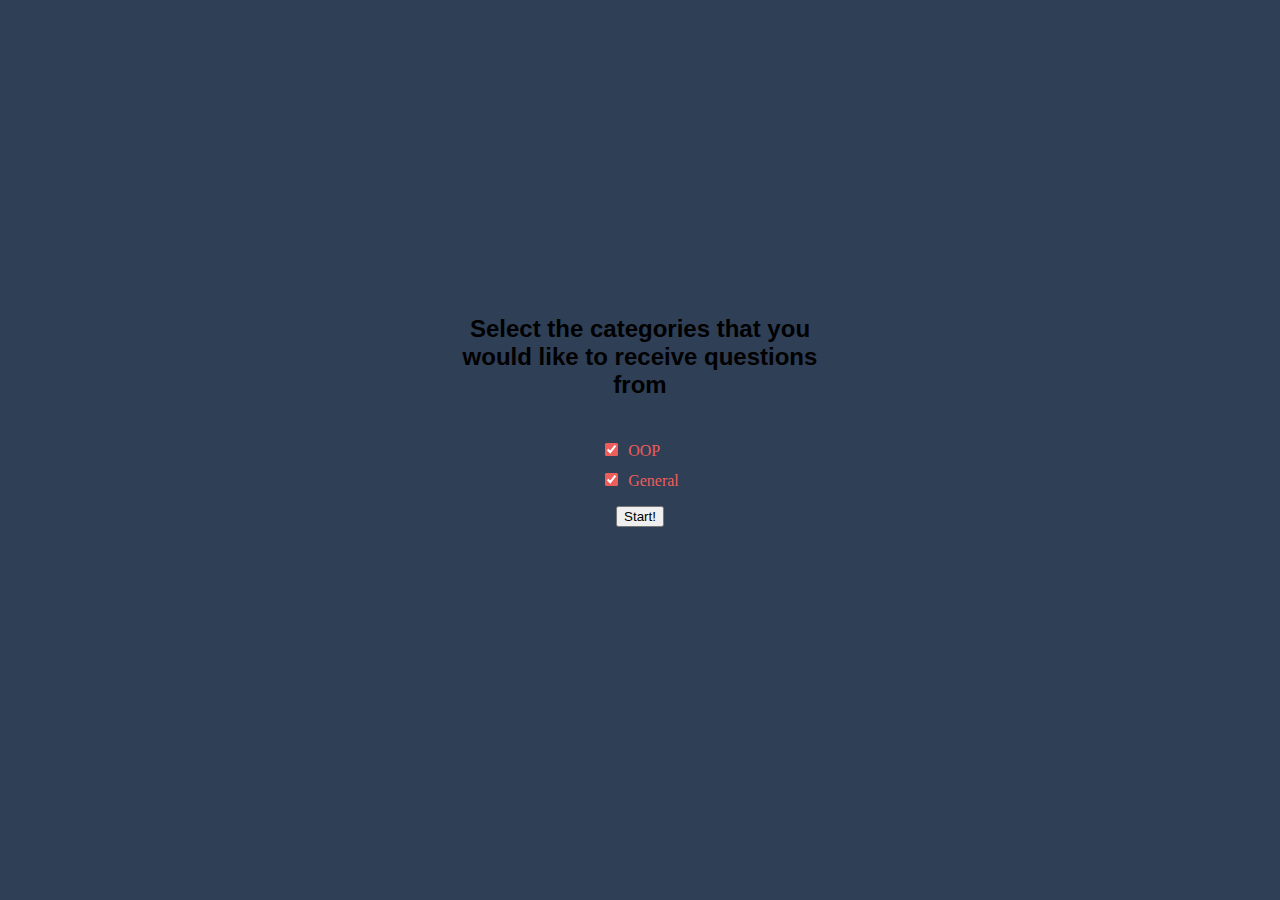
<file: index.html>
<html lang ="en">
    <head>
        <title>Programmer Interview Study</title>
        <link rel="stylesheet" href="styles.css">
        <script src="script.js"></script>
        <meta charset="utf-8">
        <meta name='viewport' content="width=device-width, initial-scale=1.0">
    </head>
    <!-- <body onload="denom(); numer();"> -->
    <body>
        <header>
            <h1 class="title">Programmer Interview Study</h1>
        </header>
        <main>
            <div class="total">
                <div class="comments-and-counter">
                    <div class="counter">
                        <p>Question:</p>
                        <p id="myNum"><span id="numer"></span>/<span id="denom"></span></p> <!--number goes here-->
                    </div>
                    <div class="comments-box">
                        <textarea class="comments" id="text" name="text" placeholder="Writing down your answers here before revealing will help you learn faster!" style="overflow:hidden; border:solid 0.2em #2f3f56"></textarea>
                    </div>
                </div>
                <div class="main-section">
                    <!--get question-->
                    <div class="question">
                        <button class="button-one buttons" type="randomQuestion" onclick="randomQuestion(); myToggle()">Get Question</button>
                        <!--question Text Box-->
                        <textarea name="randomQuestion" id="randomQuestion" class="question-box" type="text" rows="1" cols="55"></textarea>
                    </div>
                    <!--Get answer button-->
                    <div class="answer">
                        <button class="button-two buttons" type="randomQuestion" onclick="toggleText()">Show/Hide Answer</button>
                        <!--Answer text box-->
                        <div id="demo">
                            <textarea name="randomAnswer" id="randomAnswer" rows="14" cols="55" style="border:solid 0.2em #2f3f56" class="scroll"></textarea>
                        </div>
                    </div>
                </div>
            </div>
            <div class="overlay">
                <div class="overlay-div">
                    <h4 class="select-page-title">Select the categories that you would like to receive questions from</h4>
                    <form id="questions-form" autocomplete="off">
                        <label class="container">
                            <input id="one" type="checkbox" checked="checked">OOP
                            <span class="checkmark"></span>
                        </label>
                        <label class="container">   
                            <input id="two" type="checkbox" checked>General
                            <span class="checkmark"></span>
                        </label>
                    </form>
                    <button type="button" id="start-btn">Start!</button>
                </div>
            </div>
        </main>
    </body>
</html>
</file>
<file: styles.css>
/*general*/
:root {
  --dark-blue: #2f3f56;
  --yellow: #e6aa52;
  --red: #ee5d5a;
  --light-blue: #aec9c3;
  --white: #e2e2e2;
}

html {
  scroll-behavior: smooth;
  overflow: clip; 
}

body {
  margin: 0;
  background-color: var(--light-blue);
  display:flex ;
  flex-direction: column;
  justify-content: center;
}

html, body {
  width: 100%;
  height: 100%;
  padding: 0;
  margin: 0;
}

main {
  display: flex;
  flex-direction: row-reverse;
  justify-content: center;
  align-items: center;
}

.total {
  display: flex;
  flex-direction: row-reverse;
  justify-content: center;
}

.overlay {
width: 100vw;
height: 100vh;
background-color:#2f3f56;
position: absolute;
align-items: center;
margin: 0;
top: 0;
display: flex;
justify-content: center;
flex-direction: column;
}

.overlay-div {
  width: 30vw;
  height: 40vh;
  align-items: center;
  display: flex;
  flex-direction: column;
  justify-content: center;
  margin-top: -10vh;
}

.select-page-title {
  text-align: center;
  font-family: sans-serif;
  font-size: 1.5em;
}

#questions-form {
display: flex;
color: #ee5d5a;
flex-direction: column;
justify-content: center;
}


input[type="checkbox"] {
  accent-color: var(--red);
  margin-right: 10px;
}

input[type="checkbox"]:hover {
  accent-color: var(--dark-blue);
}

.first-col {
  display: flex;
  justify-content: center;
  flex-direction: column;
  margin-top: 40px;
  margin-right: 60px;
  font-family: sans-serif;
  font-weight: bold;
}

.first-col p {
  font-size: 19px;
}

.categories {
  display: flex;
  justify-content:left;
  flex-direction: column;
  width: 200px;
  align-items: left;
}

.container {
  margin-top: 10px;
}

.main-section {
  display: flex;
  justify-content: center;
  flex-direction: column;
  display: grid;
  margin-top: 30px;
  align-items: center;
}

.comments-and-counter {
  display: flex;
  flex-direction: column;
  justify-content: center;
  align-items: center;
  margin-left: 60px;
  margin-top: 40px;
}

h1 {
    color: var(--red);
    font-family: sans-serif;
    font-size: 470%;
    text-shadow: 3px 0px var(--dark-blue);
}

h3 {
    color: var(--red);
    font-family: sans-serif;
    font-size: 250%;
}

h5 {
  color: var(--dark-blue);
  font-family: sans-serif;
}

textarea {
  background-color: var(--white);
  border-radius: 2em/2em;
  font-family: sans-serif;
  color: var(--dark-blue);
  font-weight: bold;
  font-size: 100%;
  padding: 1em;
}

.scroll::-webkit-scrollbar {
  display: none;
}

/*title*/
.title {
    margin-top: 10px;
    text-align: center;
}

/*comments*/
textarea::-webkit-input-placeholder {
  color: var(--red);
  opacity: 0.75;
}

.comments {
  margin: 0;
  width: 12vw;
  height: 380px;
}

.comments-box {
  position: relative;
}

/*counter*/
.counter {
  position: relative;  
  height: 80px;
  width: 130px;
  background-color: var(--dark-blue);
  text-align: center;
  border-radius: 20px;
  margin-bottom: 10px;
  top: -30px;
}

.counter p {
  font-family: sans-serif;
  font-size: 17px;
  font-weight: bold;
  color: var(--red);
  letter-spacing: 1px;
  position: relative;
  overflow: hidden;
  align-items: center;
  margin: 0;
  margin-top: 14px;
}

/*question*/

.question {
  display: flex;
  align-items: center;
  flex-direction: column;
  position: relative;
  touch-action: manipulation;
}

.button-one {
  margin-bottom: 10px;
  margin-top: 80px;
}

.question-box {
  border:solid 0.2em var(--dark-blue);
  text-align: center;
  margin-top: 10px;
}

.buttons {
  color: var(--dark-blue);
  background-color: var(--yellow);
  height: 4em;
  width: 7em;
  font-size: 108%;
  border-radius: 10% / 20%;
  box-shadow: 0px 3px 3px var(--dark-blue);
  cursor: pointer;
  transition: all 0.3s ease;
  border: none;
  font-weight: bold;
  margin: 0;
}

/*answer*/
.button-two {
  margin: 0;
  margin-bottom: 10px;
}

.answer {
  position: relative;
  margin-bottom: 0vh;
  margin-top: 20px;
  display: flex;
  align-items: center;
  flex-direction: column;
  height: 380px;
  touch-action: manipulation;
}

/*buttons*/
.start:active {
  background-color: var(--yellow);
  box-shadow: 0 0 1px var(--dark-blue);
  transform: translateY(2px);
}

/*optimizing for mobile*/
@media only screen and (max-width: 1000px) {
  .comments {
    display: none;
  }
  main {
    display: flex;
    flex-direction: column;
    justify-content: center;
  }
  .counter {
    display: flex;
    flex-direction: column;
    justify-content: center;
    align-items: center;
    position: relative;
    width: 100px;
    height: 60px;
    margin-bottom: 0;
  }
  .comments-and-counter {
    margin-left: 0;
    margin-bottom: -20px;
    margin-top: 20px;
    padding: 0;
  }
  .title {
    margin-bottom: 60px;
    margin-top: 50px;
  }
  .button-one {
    margin-top: 0px;
    font-size: 14px;
  }
  .button-two {
    font-size: 14px;
  }
  .question {
    margin-top: -20px;
    margin-bottom: 0;
  }
  .answer {
    margin-top: 20px;
  }
  html{
    overflow: auto;
  } 

  h1 {
    font-size: 48px;
  }
  #mynum {
    font-size: 18px;
  }
  #randomAnswer {
    width: 320px;
    height: 150px;
  }
  #randomQuestion {
    width: 320px;
  }
  .question textarea {
    font-size: 12px;
    font-weight: bold;
  }
  .answer textarea {
    font-size: 10px;
  }
  .counter p {
    font-size: 14px;
    margin-bottom: 2px;
    margin-top: 2px;
  }
  .total {
    display: flex;
    flex-direction: column;
    justify-content: center;
  }
  .overlay-div {
    width: 60vw;
    height: 40vh;
    align-items: center;
    display: flex;
    flex-direction: column;
    justify-content: center;
    margin-top: -10vh;
  }
}
</file>
